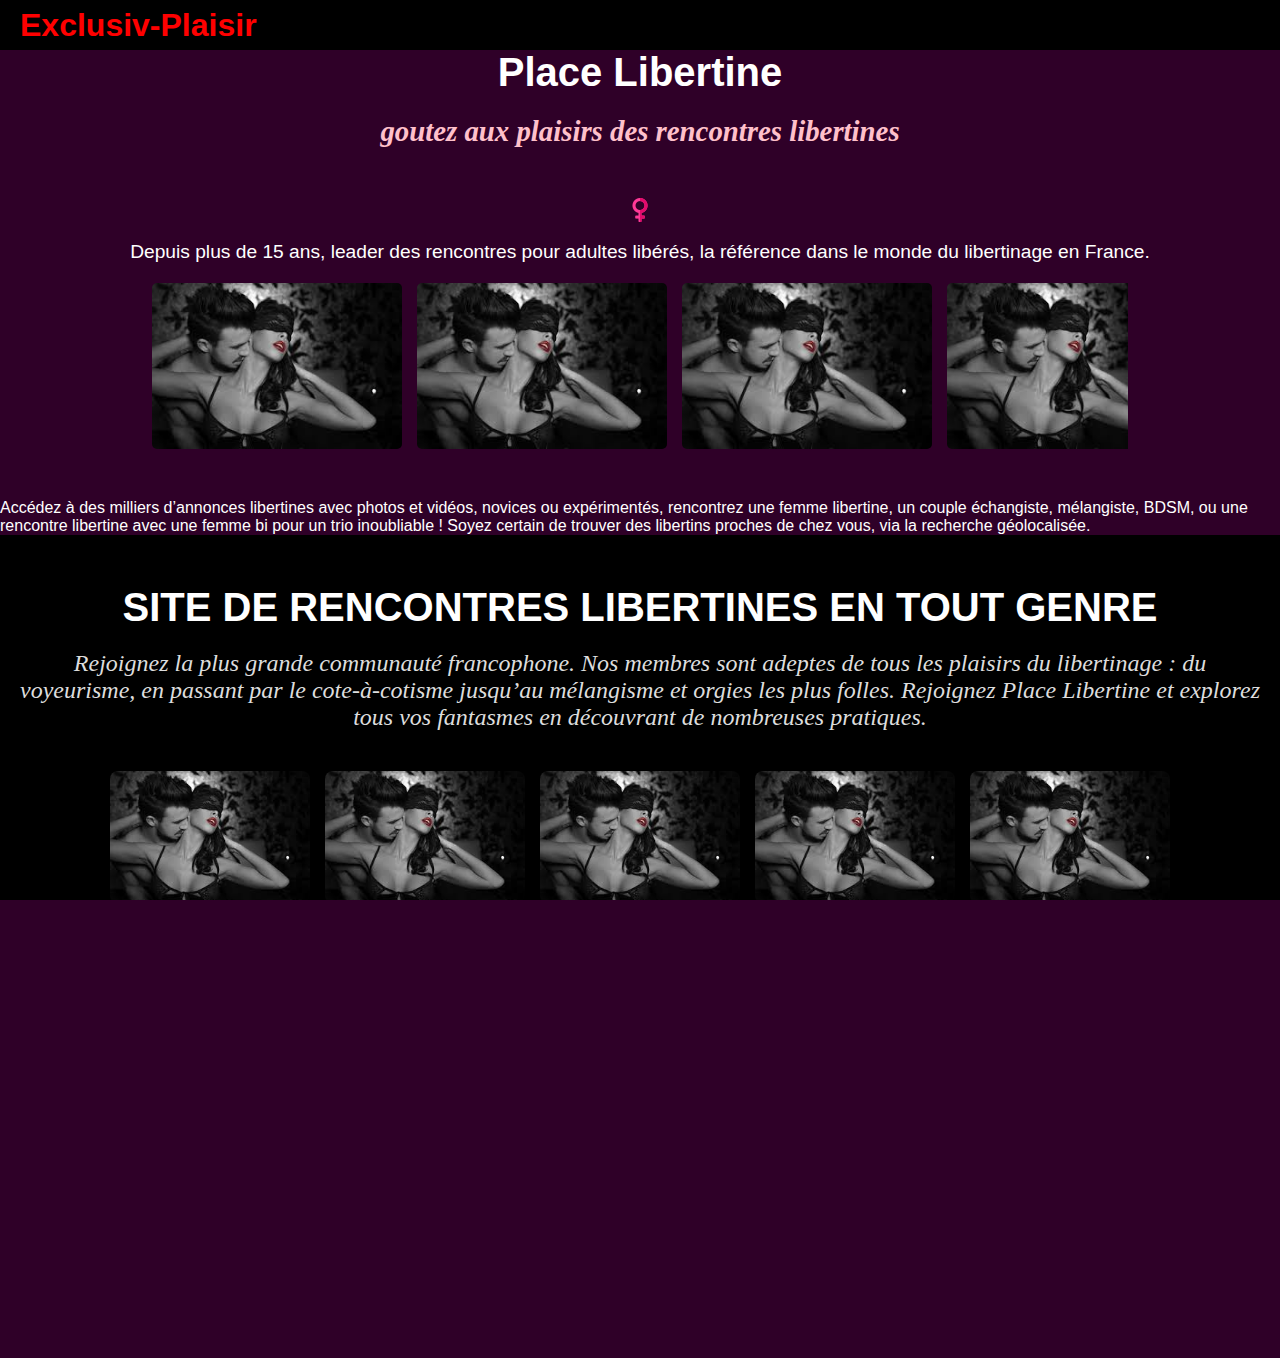
<file: index.html>
<!DOCTYPE html>
<html lang="fr">
<head>
    <meta charset="UTF-8">
    <meta name="viewport" content="width=device-width, initial-scale=1.0">
    <title>Exclusiv-Plaisir - Accueil</title>
    <link rel="stylesheet" href="styles/header.css">
    <link rel="stylesheet" href="styles/main.css">
</head>
<body>
    <!-- Include header.html content here -->
    <div id="header-placeholder"></div>
    <script>
        fetch('header.html')
            .then(response => response.text())
            .then(data => {
                document.getElementById('header-placeholder').innerHTML = data;
            });
    </script>

    <div id="text-under-header">
        <div class="centered-section">
            <h1>Place Libertine</h1>
            <h2>goutez aux plaisirs des rencontres libertines</h2>

            <div class="centered-section">
                <div class="text-with-image">
                    <img src="images/img3.png" alt="Le site libertin incontournable">
                    <p>Depuis plus de 15 ans, leader des rencontres pour adultes libérés, la référence dans le monde du libertinage en France.</p>
                    <p></p>
                    <div class="slider">
                        <div class="slides">
                            <img src="images/img1.jpg" alt="Image 1">
                            <img src="images/img1.jpg" alt="Image 2">
                            <img src="images/img1.jpg" alt="Image 3">
                            <img src="images/img1.jpg" alt="Image 4">
                            <img src="images/img1.jpg" alt="Image 5">
                        </div>
                    </div>
                </div>
            </div>
        </div>
        <p class="centered-text">Accédez à des milliers d’annonces libertines avec photos et vidéos, novices ou expérimentés, rencontrez une femme libertine, un couple échangiste, mélangiste, BDSM, ou une rencontre libertine avec une femme bi pour un trio inoubliable ! Soyez certain de trouver des libertins proches de chez vous, via la recherche géolocalisée.</p>

        <!-- New section with black background and centered content -->
        <div class="photo-gallery-container">
            <h4 class="photo-gallery-title">Site de rencontres libertines en tout genre</h4>
            <p class="photo-gallery-subtitle">Rejoignez la plus grande communauté francophone. Nos membres sont adeptes de tous les plaisirs du libertinage : du voyeurisme, en passant par le cote-à-cotisme jusqu’au mélangisme et orgies les plus folles. Rejoignez Place Libertine et explorez tous vos fantasmes en découvrant de nombreuses pratiques.</p>
            <div class="photo-gallery">
                <div class="photo-row">
                    <img src="images/img1.jpg" alt="Photo 1">
                    <img src="images/img1.jpg" alt="Photo 2">
                    <img src="images/img1.jpg" alt="Photo 3">
                    <img src="images/img1.jpg" alt="Photo 4">
                    <img src="images/img1.jpg" alt="Photo 5">
                </div>
                <div class="photo-row">
                    <img src="images/img1.jpg" alt="Photo 6">
                    <img src="images/img1.jpg" alt="Photo 7">
                    <img src="images/img1.jpg" alt="Photo 8">
                    <img src="images/img1.jpg" alt="Photo 9">
                    <img src="images/img1.jpg" alt="Photo 10">
                </div>
            </div>
            <div class="info-platform">
                <h3 class="info-platform-title">Une plateforme conviviale qui facilite les rencontres autour du libertinage</h3>
                <p class="info-platform-text">La plateforme Place Libertine est accessible depuis tous les appareils, aussi bien ordinateurs que smartphones. Elle propose de nombreuses opportunités pour réaliser des rencontres libertines. Que vous soyez très timide ou à l’inverse très extraverti, il y en a pour tous les goûts. Vous pouvez apprendre à faire connaissance à votre rythme via une messagerie instantanée ou bien à contrario mettre tout de suite les pieds dans le plat par live webcam.</p>
            </div>
        </div>
    </div>

    <!-- Inclure le fichier JavaScript externe -->
    <script src="scripts/main.js"></script>
    <script src="scripts/header.js"></script>

</body>
</html>
</file>
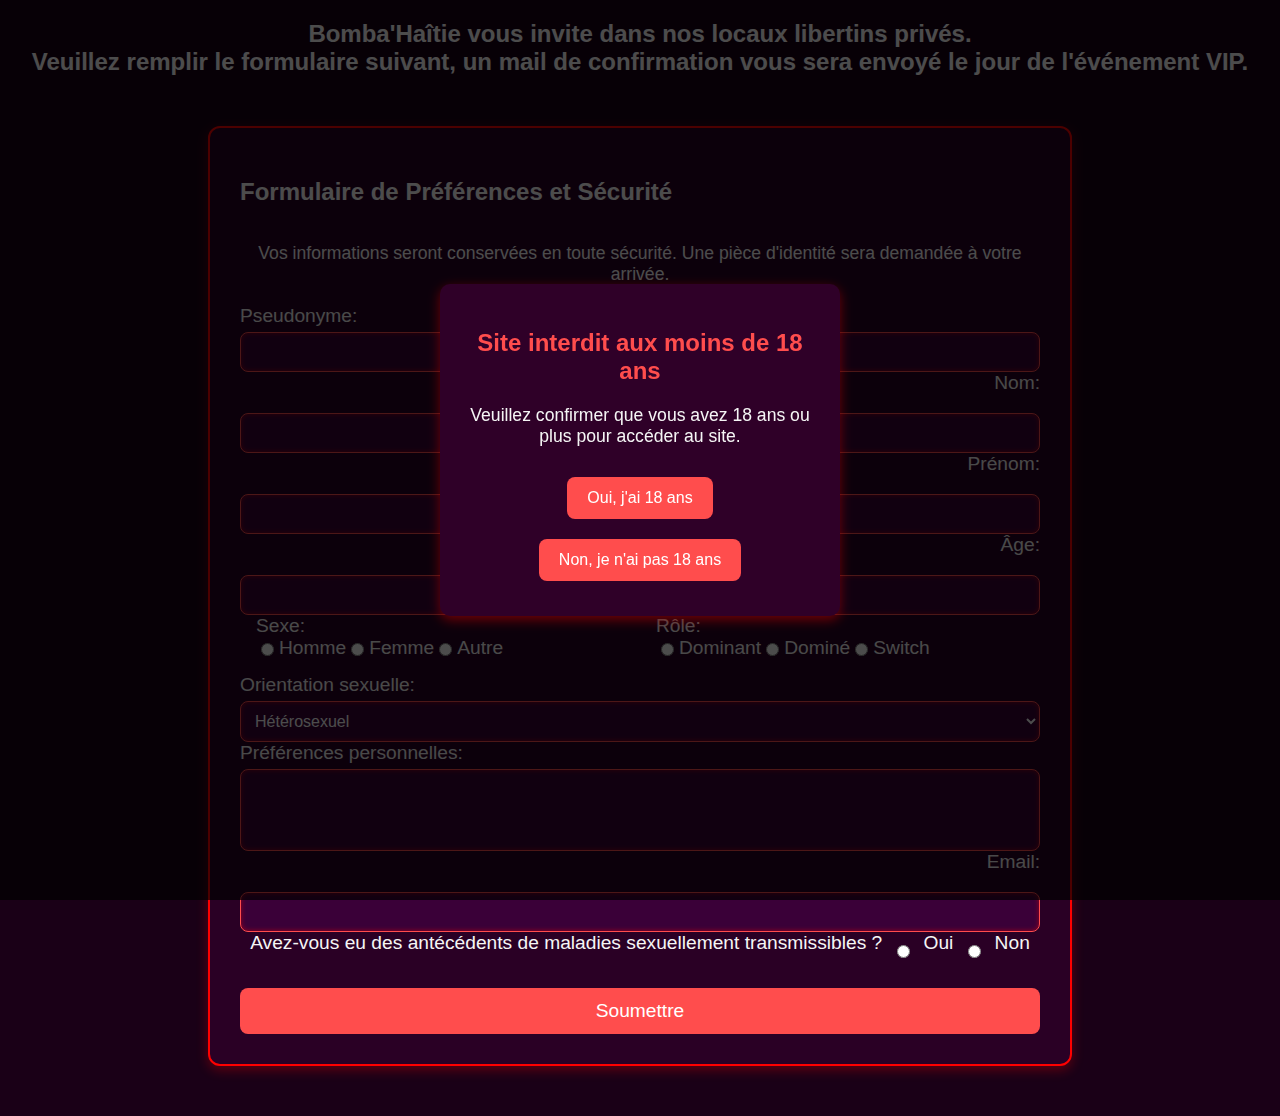
<file: vue/formulaire.html>
<!DOCTYPE html>
<html lang="fr">
<head>
    <meta charset="UTF-8">
    <meta name="viewport" content="width=device-width, initial-scale=1.0">
    <title>Exclusive-Plaisir</title>
    <link rel="stylesheet" href="../styles/forms.css">
</head>
<body>

    <div id="ageModal" class="modal">
        <div class="modal-content">
            <h2>Site interdit aux moins de 18 ans</h2>
            <p>Veuillez confirmer que vous avez 18 ans ou plus pour accéder au site.</p>
            <button id="yesBtn">Oui, j'ai 18 ans</button>
            <button id="noBtn">Non, je n'ai pas 18 ans</button>
        </div>
    </div>

    <h2 style="color: white; text-align: center;">Bomba'Haîtie vous invite dans nos locaux libertins privés.<br>Veuillez remplir le formulaire suivant, un mail de confirmation vous sera envoyé le jour de l'événement VIP.</h2>

    <form action="https://formspree.io/f/moveqgep" method="POST" onsubmit="event.preventDefault(); openModal();"> 
        <h2 style="color: white;">Formulaire de Préférences et Sécurité</h2>
        <p style="color: white;">Vos informations seront conservées en toute sécurité. Une pièce d'identité sera demandée à votre arrivée.</p>
        
        <label for="pseudo">Pseudonyme:</label>
        <input type="text" id="pseudo" name="pseudo" required><br><br>
        
        <label for="nom">Nom:</label>
        <input type="text" id="nom" name="nom" required><br><br>
    
        <label for="prenom">Prénom:</label>
        <input type="text" id="prenom" name="prenom" required><br><br>
    
        <label for="age">Âge:</label>
        <input type="number" id="age" name="age" required><br><br>
    
        <div class="form-group">
            <label>Sexe:</label>
            <div class="radio-group">
                <input type="radio" id="homme" name="sexe" value="Homme" required><label for="homme">Homme</label>
                <input type="radio" id="femme" name="sexe" value="Femme" required><label for="femme">Femme</label>
                <input type="radio" id="autre" name="sexe" value="Autre" required><label for="autre">Autre</label>
            </div>
        </div>
    
        <div class="form-group">
            <label>Rôle:</label>
            <div class="radio-group">
                <input type="radio" id="dominant" name="role" value="Dominant" required><label for="dominant">Dominant</label>
                <input type="radio" id="domine" name="role" value="Dominé" required><label for="domine">Dominé</label>
                <input type="radio" id="switch" name="role" value="Switch" required><label for="switch">Switch</label>
            </div>
        </div>
    
        <label for="orientation">Orientation sexuelle:</label>
        <select id="orientation" name="orientation" required>
            <option value="Hétérosexuel">Hétérosexuel</option>
            <option value="Homosexuel">Homosexuel</option>
            <option value="Bisexuel">Bisexuel</option>
            <option value="Pansexuel">Pansexuel</option>
            <option value="Asexuel">Asexuel</option>
            <option value="Ouvert à de nouvelles expériences">Ouvert à de nouvelles expériences</option>
            <option value="Autre">Autre</option>
        </select><br><br>
        
        <label for="preferences">Préférences personnelles:</label>
        <textarea id="preferences" name="preferences" rows="4" required></textarea><br><br>

        <label for="email">Email:</label>
        <input type="email" id="email" name="email" required><br><br>
    
        <label for="sante">Avez-vous eu des antécédents de maladies sexuellement transmissibles ?</label>
        <input type="radio" id="oui" name="sante" value="Oui" required>
        <label for="oui">Oui</label>
        <input type="radio" id="non" name="sante" value="Non" required>
        <label for="non">Non</label><br><br>
    
        <input type="submit" value="Soumettre">
    </form>
    
    <div id="confirmationModal" class="modal" style="display: none;">
        <div class="modal-content">
            <p>Confirmez-vous que toutes les informations saisies sont correctes ?</p>
            <button onclick="submitForm()">Oui</button>
            <button onclick="closeModal()">Non</button>
        </div>
    </div>
    
    <script>
        function openModal() {
            document.getElementById('confirmationModal').style.display = 'flex';
        }
    
        function closeModal() {
            document.getElementById('confirmationModal').style.display = 'none';
        }
    
        function submitForm() {
            document.querySelector('form').submit();
        }
    
        window.onload = function() {
            document.getElementById('ageModal').style.display = 'flex';
        };

        document.getElementById('yesBtn').onclick = function() {
            document.getElementById('ageModal').style.display = 'none';
            document.querySelector('form').style.display = 'block';
        };

        document.getElementById('noBtn').onclick = function() {
            window.location.href = "https://www.youtube.com/watch?v=fMwvoLpxI14";
        };
    </script>
</body>
</html>
</file>
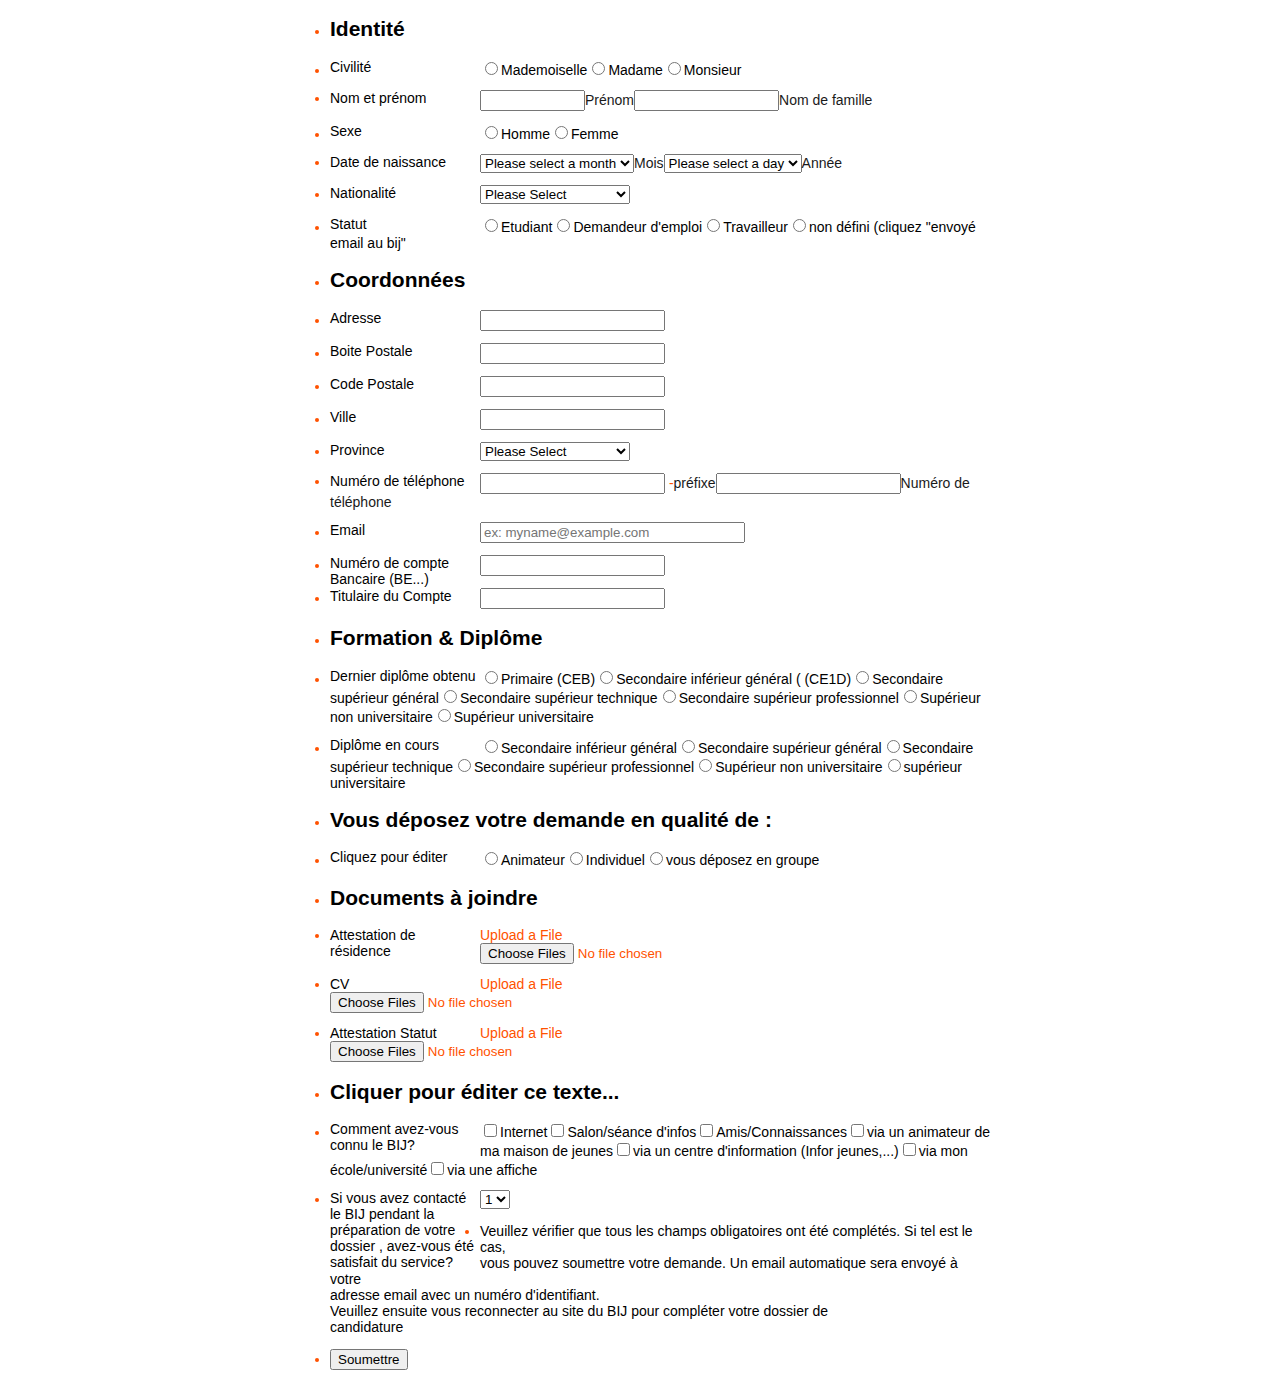
<file: vue/formulaire215483.html>
<!DOCTYPE HTML PUBLIC "-//W3C//DTD HTML 4.01//EN" "http://www.w3.org/TR/html4/strict.dtd">
<html lang="en"  class="supernova "><head>
<meta http-equiv="Content-Type" content="text/html; charset=utf-8" />
<link rel="alternate" type="application/json+oembed" href="https://www.jotform.com/oembed/?format=json&amp;url=https%3A%2F%2Fform.jotform.com%2F250724877954370" title="oEmbed Form">
<link rel="alternate" type="text/xml+oembed" href="https://www.jotform.com/oembed/?format=xml&amp;url=https%3A%2F%2Fform.jotform.com%2F250724877954370" title="oEmbed Form">
<meta property="og:title" content="Formulaire" >
<meta property="og:url" content="https://eu.jotform.com/250724877954370" >
<meta property="og:description" content="Please click the link to complete this form." >
<meta name="slack-app-id" content="AHNMASS8M">
<meta property="og:image" content="https://cdn.jotfor.ms/assets/img/landing/opengraph.png" />
<link rel="shortcut icon" href="https://cdn.jotfor.ms/assets/img/favicons/favicon-2021-light%402x.png">
<link rel="apple-touch-icon" href="https://cdn.jotfor.ms/assets/img/favicons/favicon-2021-light%402x.png">
<script>
          var favicon = document.querySelector('link[rel="shortcut icon"]');
          window.isDarkMode = (window.matchMedia && window.matchMedia('(prefers-color-scheme: dark)').matches);
          if(favicon && window.isDarkMode) {
              favicon.href = favicon.href.replaceAll('favicon-2021-light%402x.png', 'favicon-2021-dark%402x.png');
          }
      </script><link rel="canonical" href="https://eu.jotform.com/250724877954370" />
<meta name="viewport" content="width=device-width, initial-scale=1.0, maximum-scale=2.0, user-scalable=1" />
<meta name="HandheldFriendly" content="true" />
<title>Formulaire</title>
<link href="https://cdn01.jotfor.ms/static/formCss.css?3.3.61728" rel="stylesheet" type="text/css" />
<link type="text/css" rel="stylesheet" href="https://cdn02.jotfor.ms/stylebuilder/static/form-common.css?v=1a13fd0
"/>
<style type="text/css">@media print{*{-webkit-print-color-adjust: exact !important;color-adjust: exact !important;}.form-section{display:inline!important}.form-pagebreak{display:none!important}.form-section-closed{height:auto!important}.page-section{position:initial!important}}</style>
<link type="text/css" rel="stylesheet" href="https://cdn03.jotfor.ms/css/styles/nova.css?3.3.61728" />
<link type="text/css" rel="stylesheet" href="https://cdn01.jotfor.ms/themes/CSS/54be8ecb700cc443378b4568.css?v=3.3.61728&themeRevisionID=63e24d0b353438c5dd1a42e9"/>
<link type="text/css" rel="stylesheet" href="https://cdn02.jotfor.ms/css/styles/payment/payment_feature.css?3.3.61728" />
<style type="text/css">
    .form-label-left{
        width:150px;
    }
    .form-line{
        padding-top:0px;
        padding-bottom:0px;
    }
    .form-label-right{
        width:150px;
    }
    body, html{
        margin:0;
        padding:0;
        background:#FFFFFF;
    }

    .form-all{
        margin:0px auto;
        padding-top:0px;
        width:690px;
        color:rgb(255, 82, 0) !important;
        font-family:'Open Sans';
        font-size:14px;
    }
</style>

<style type="text/css" id="form-designer-style">
    /* Injected CSS Code */
/*PREFERENCES STYLE*/
    .form-all {
      font-family: Verdana, sans-serif;
    }
  
    .form-label.form-label-auto {
      
    display: inline-block;
    float: left;
    text-align: left;
  
    }
  
    .form-line {
      margin-top: 12px;
      margin-bottom: 12px;
    }
  
    .form-all {
      max-width: 700px;
      width: 100%;
    }
  
    .form-label.form-label-left,
    .form-label.form-label-right,
    .form-label.form-label-left.form-label-auto,
    .form-label.form-label-right.form-label-auto {
      width: 150px;
    }
  
    .form-all {
      font-size: 12pxpx
    }
  
    .supernova .form-all, .form-all {
      background-color: #FFFFFF;
    }
  
    .form-all {
      color: #000000;
    }
    .form-header-group .form-header {
      color: #000000;
    }
    .form-header-group .form-subHeader {
      color: #000000;
    }
    .form-label-top,
    .form-label-left,
    .form-label-right,
    .form-html,
    .form-checkbox-item label,
    .form-radio-item label,
    span.FITB .qb-checkbox-label,
    span.FITB .qb-radiobox-label,
    span.FITB .form-radio label,
    span.FITB .form-checkbox label,
    [data-blotid][data-type=checkbox] [data-labelid],
    [data-blotid][data-type=radiobox] [data-labelid],
    span.FITB-inptCont[data-type=checkbox] label,
    span.FITB-inptCont[data-type=radiobox] label {
      color: #000000;
    }
    .form-sub-label {
      color: #1a1a1a;
    }
  
  .supernova {
    background-color: undefined;
  }
  .supernova body {
    background: transparent;
  }
  
    .form-textbox,
    .form-textarea,
    .form-dropdown,
    .form-radio-other-input,
    .form-checkbox-other-input,
    .form-captcha input,
    .form-spinner input {
      background-color: undefined;
    }
  
      
    .supernova {
      background-repeat: no-repeat;
      background-size:cover;
      background-attachment: fixed;
      background-position: center top;
    }

      .supernova, #stage {
        background-image: none;
      }
    
      .form-all {
        background-image: none;
      }
    /*PREFERENCES STYLE*//*__INSPECT_SEPERATOR__*/
    /* Injected CSS Code */
</style>

<script>window.enableEventObserver=true</script>
<script src="https://cdn03.jotfor.ms/static/prototype.forms.js?v=3.3.61728" type="text/javascript"></script>
<script src="https://cdn01.jotfor.ms/static/jotform.forms.js?v=3.3.61728" type="text/javascript"></script>
<script src="https://cdn02.jotfor.ms/js/punycode-1.4.1.min.js?v=3.3.61728" type="text/javascript" defer></script>
<script src="https://cdn03.jotfor.ms/js/vendor/imageinfo.js?v=3.3.61728" type="text/javascript"></script>
<script src="https://cdn01.jotfor.ms/file-uploader/fileuploader.js?v=3.3.61728" type="text/javascript"></script>

<script type="text/javascript">	JotForm.newDefaultTheme = false;
	JotForm.extendsNewTheme = false;
	JotForm.singleProduct = false;
	JotForm.newPaymentUIForNewCreatedForms = false;
	JotForm.texts = {"confirmEmail":"E-mail does not match","pleaseWait":"Please wait...","validateEmail":"You need to validate this e-mail","confirmClearForm":"Are you sure you want to clear the form","lessThan":"Your score should be less than or equal to","incompleteFields":"There are incomplete required fields. Please complete them.","required":"This field is required.","requireOne":"At least one field required.","requireEveryRow":"Every row is required.","requireEveryCell":"Every cell is required.","email":"Enter a valid e-mail address","alphabetic":"This field can only contain letters","numeric":"This field can only contain numeric values","alphanumeric":"This field can only contain letters and numbers.","cyrillic":"This field can only contain cyrillic characters","url":"This field can only contain a valid URL","currency":"This field can only contain currency values.","fillMask":"Field value must fill mask.","uploadExtensions":"You can only upload following files:","noUploadExtensions":"File has no extension file type (e.g. .txt, .png, .jpeg)","uploadFilesize":"File size cannot be bigger than:","uploadFilesizemin":"File size cannot be smaller than:","gradingScoreError":"Score total should only be less than or equal to","inputCarretErrorA":"Input should not be less than the minimum value:","inputCarretErrorB":"Input should not be greater than the maximum value:","maxDigitsError":"The maximum digits allowed is","minCharactersError":"The number of characters should not be less than the minimum value:","maxCharactersError":"The number of characters should not be more than the maximum value:","freeEmailError":"Free email accounts are not allowed","minSelectionsError":"The minimum required number of selections is ","maxSelectionsError":"The maximum number of selections allowed is ","pastDatesDisallowed":"Date must not be in the past.","dateLimited":"This date is unavailable.","dateInvalid":"This date is not valid. The date format is {format}","dateInvalidSeparate":"This date is not valid. Enter a valid {element}.","ageVerificationError":"You must be older than {minAge} years old to submit this form.","multipleFileUploads_typeError":"{file} has invalid extension. Only {extensions} are allowed.","multipleFileUploads_sizeError":"{file} is too large, maximum file size is {sizeLimit}.","multipleFileUploads_minSizeError":"{file} is too small, minimum file size is {minSizeLimit}.","multipleFileUploads_emptyError":"{file} is empty, please select files again without it.","multipleFileUploads_uploadFailed":"File upload failed, please remove it and upload the file again.","multipleFileUploads_onLeave":"The files are being uploaded, if you leave now the upload will be cancelled.","multipleFileUploads_fileLimitError":"Only {fileLimit} file uploads allowed.","dragAndDropFilesHere_infoMessage":"Drag and drop files here","chooseAFile_infoMessage":"Choose a file","maxFileSize_infoMessage":"Max. file size","generalError":"There are errors on the form. Please fix them before continuing.","generalPageError":"There are errors on this page. Please fix them before continuing.","wordLimitError":"Too many words. The limit is","wordMinLimitError":"Too few words.  The minimum is","characterLimitError":"Too many Characters.  The limit is","characterMinLimitError":"Too few characters. The minimum is","ccInvalidNumber":"Credit Card Number is invalid.","ccInvalidCVC":"CVC number is invalid.","ccInvalidExpireDate":"Expire date is invalid.","ccInvalidExpireMonth":"Expiration month is invalid.","ccInvalidExpireYear":"Expiration year is invalid.","ccMissingDetails":"Please fill up the credit card details.","ccMissingProduct":"Please select at least one product.","ccMissingDonation":"Please enter numeric values for donation amount.","disallowDecimals":"Please enter a whole number.","restrictedDomain":"This domain is not allowed","ccDonationMinLimitError":"Minimum amount is {minAmount} {currency}","requiredLegend":"All fields marked with * are required and must be filled.","geoPermissionTitle":"Permission Denied","geoPermissionDesc":"Check your browser's privacy settings.","geoNotAvailableTitle":"Position Unavailable","geoNotAvailableDesc":"Location provider not available. Please enter the address manually.","geoTimeoutTitle":"Timeout","geoTimeoutDesc":"Please check your internet connection and try again.","selectedTime":"Selected Time","formerSelectedTime":"Former Time","cancelAppointment":"Cancel Appointment","cancelSelection":"Cancel Selection","noSlotsAvailable":"No slots available","slotUnavailable":"{time} on {date} has been selected is unavailable. Please select another slot.","multipleError":"There are {count} errors on this page. Please correct them before moving on.","oneError":"There is {count} error on this page. Please correct it before moving on.","doneMessage":"Well done! All errors are fixed.","invalidTime":"Enter a valid time","doneButton":"Done","reviewSubmitText":"Review and Submit","nextButtonText":"Next","prevButtonText":"Previous","seeErrorsButton":"See Errors","notEnoughStock":"Not enough stock for the current selection","notEnoughStock_remainedItems":"Not enough stock for the current selection ({count} items left)","soldOut":"Sold Out","justSoldOut":"Just Sold Out","selectionSoldOut":"Selection Sold Out","subProductItemsLeft":"({count} items left)","startButtonText":"START","submitButtonText":"Submit","submissionLimit":"Sorry! Only one entry is allowed. <br> Multiple submissions are disabled for this form.","reviewBackText":"Back to Form","seeAllText":"See All","progressMiddleText":"of","fieldError":"field has an error.","error":"Error"};
	JotForm.originalLanguage = "en";
	JotForm.isFormViewTrackingAllowed = true;
	JotForm.replaceTagTest = true;
	JotForm.submitError="jumpToFirstError";
	window.addEventListener('DOMContentLoaded',function(){window.brandingFooter.init({"formID":250724877954370,"campaign":"powered_by_jotform_le","isCardForm":false,"isLegacyForm":true,"formLanguage":"en"})});
	JotForm.init(function(){
	/*INIT-START*/
if (window.JotForm && JotForm.accessible) $('input_19').setAttribute('tabindex',0);
if (window.JotForm && JotForm.accessible) $('input_20').setAttribute('tabindex',0);
if (window.JotForm && JotForm.accessible) $('input_21').setAttribute('tabindex',0);
if (window.JotForm && JotForm.accessible) $('input_22').setAttribute('tabindex',0);
if (window.JotForm && JotForm.accessible) $('input_17').setAttribute('tabindex',0);
if (window.JotForm && JotForm.accessible) $('input_18').setAttribute('tabindex',0);

    $('input_39').rating({stars:'5',
    inputClassName:'form-textbox',
    imagePath: 'https://cdn.jotfor.ms/images/stars.png',
    cleanFirst:true, value:''});
$('input_39').setAttribute('role','radiogroup');
$('input_39').setAttribute('aria-labelledby','label_39');

    Array.from($('input_39').children).map(function(e, i){e.setAttribute('tabindex',0);
    if(i<5) {e.setAttribute('aria-label',(i+1)+' out of 5');}
    e.setAttribute('role','radio');
    e.setAttribute('aria-checked','false');
    e.setAttribute('aria-describedby', 'label_39');
    e.classList.add('form-star-rating-star', 'Stars');
    e.onkeypress = function(k){if(k.keyCode == 13 || k.keyCode == 32)e.click()}});
      JotForm.alterTexts({"alphabetic":"Ce champ ne peut contenir que des lettres.","alphanumeric":"Ce champ ne peut contenir que des lettres et des chiffres.","confirmClearForm":"Êtes-vous certain d'effacer le formulaire?","confirmEmail":"Email ne correspond pas","email":"Saisir une adresse courriel valide","generalError":"Il y a des erreurs dans le formulaire. Merci de les corriger avant de continuer.","generalPageError":"Il ya des erreurs sur cette page. S'il vous plaît corriger avant de continuer.","gradingScoreError":"Le score total devrais être moins ou égal à","incompleteFields":"Des champs obligatoires ne sont pas complétés. Veuillez les compléter.","inputCarretErrorA":"L'entrée ne doit pas être inférieure à la valeur minimale:","inputCarretErrorB":"L'entré de devrais pas être plus grande que la valeur maximum:","lessThan":"Votre score devrait être inférieur ou égal à ","maxDigitsError":"Les chiffres maximum autorisé sont ","maxSelectionsError":"Vous avez sélectionné le maximum autorisé.","minSelectionsError":"Le nombre minimum requis de sélections est","multipleFileUploads_emptyError":"{file} est vide, veuillez sélectionner à nouveau les fichiers sans elle.","multipleFileUploads_minSizeError":"{file} est trop petite, la taille de fichier minimale est {minSizeLimit}.","multipleFileUploads_onLeave":"Les fichiers ont été envoyé, si vous quittez maintenant l'envoi sera annulé.","multipleFileUploads_sizeError":"{file} est trop grand, la taille maximale d'un fichier est {sizeLimit}.","multipleFileUploads_typeError":"{file} a invalide extension. Seulement {extensions} sont autorisées.","numeric":"Ce champ ne peut contenir que des valeurs numériques","pastDatesDisallowed":"La date doit pas être dans le passé","pleaseWait":"S'il vous plaît patienter...","required":"Ce champs est requis.","requireEveryRow":"Chaque ligne est nécessaire.","requireOne":"Au moins un champ est requis","submissionLimit":"Désolé ! Une seule inscription est permise. Les propositions multiples sont désactivés pour ce formulaire.","uploadExtensions":"Vous ne pouvez uploader que les fichiers suivants :","uploadFilesize":"La taille du fichier ne peut pas dépasser :"});
      setTimeout(function() {
          JotForm.initMultipleUploads();
      }, 2);
	/*INIT-END*/
	});

   setTimeout(function() {
JotForm.paymentExtrasOnTheFly([null,{"name":"nomEt1","qid":"1","text":"Nom et prenom","type":"control_fullname"},{"name":"soumettre","qid":"2","text":"Soumettre","type":"control_button"},{"name":"email3","qid":"3","text":"Email","type":"control_email"},{"name":"numeroDe4","qid":"4","text":"Numero de telephone","type":"control_phone"},null,{"name":"dateDe6","qid":"6","text":"Date de naissance","type":"control_birthdate"},null,{"name":"civilite","qid":"8","text":"Civilite","type":"control_radio"},{"name":"statut","qid":"9","text":"Statut","type":"control_radio"},{"name":"sexe","qid":"10","text":"Sexe","type":"control_radio"},null,{"name":"nationalite","qid":"12","text":"Nationalite","type":"control_dropdown"},null,{"name":"cliquerPour","qid":"14","text":"Coordonnees","type":"control_head"},{"name":"cliquerPour15","qid":"15","text":"Identite","type":"control_head"},null,{"name":"numeroDe17","qid":"17","text":"Numero de compte Bancaire (BE...)","type":"control_textbox"},{"name":"titulaireDu","qid":"18","text":"Titulaire du Compte","type":"control_textbox"},{"name":"adresse","qid":"19","text":"Adresse","type":"control_textbox"},{"name":"boitePostale","qid":"20","text":"Boite Postale","type":"control_textbox"},{"name":"codePostale","qid":"21","text":"Code Postale","type":"control_textbox"},{"name":"ville","qid":"22","text":"Ville","type":"control_textbox"},{"name":"province","qid":"23","text":"Province","type":"control_dropdown"},{"name":"cliquerPour24","qid":"24","text":"Formation & Diplome","type":"control_head"},{"name":"dernierDiplome","qid":"25","text":"Dernier diplome obtenu ","type":"control_radio"},{"name":"diplomeEn","qid":"26","text":"Diplome en cours","type":"control_radio"},{"name":"cliquerPour27","qid":"27","text":"Documents a joindre","type":"control_head"},null,null,null,null,{"name":"attestationDe32","qid":"32","text":"Attestation de residence","type":"control_fileupload"},{"name":"cv33","qid":"33","text":"CV","type":"control_fileupload"},{"name":"attestationStatut34","qid":"34","text":"Attestation Statut","type":"control_fileupload"},{"name":"commentAvezvous","qid":"35","text":"Comment avez-vous connu le BIJ?","type":"control_checkbox"},{"name":"cliquerPour36","qid":"36","text":"Cliquer pour editer ce texte...","type":"control_head"},{"name":"cliquerPour37","qid":"37","text":"Vous deposez votre demande en qualite de :","type":"control_head"},{"name":"cliquezPour","qid":"38","text":"Cliquez pour editer","type":"control_radio"},{"name":"siVous39","qid":"39","text":"Si vous avez contacte le BIJ pendant la preparation de votre dossier , avez-vous ete satisfait du service?","type":"control_rating"},{"name":"doublecliquezPour","qid":"40","text":"Veuillez verifier que tous les champs obligatoires ont ete completes. Si tel est le cas,vous pouvez soumettre votre demande. Un email automatique sera envoye a votreadresse email avec un numero d'identifiant.Veuillez ensuite vous reconnecter au site du BIJ pour completer votre dossier decandidature","type":"control_text"}]);}, 20); 
</script>
</head>
<body>
<form class="jotform-form" action="https://formspree.io/f/moveqgep" method="POST" enctype="multipart/form-data" name="form_250724877954370" id="250724877954370" accept-charset="utf-8" autocomplete="on"><input type="hidden" name="formID" value="250724877954370" /><input type="hidden" id="JWTContainer" value="" /><input type="hidden" id="cardinalOrderNumber" value="" /><input type="hidden" id="jsExecutionTracker" name="jsExecutionTracker" value="build-date-1741967206040" /><input type="hidden" id="submitSource" name="submitSource" value="unknown" /><input type="hidden" id="buildDate" name="buildDate" value="1741967206040" /><input type="hidden" name="uploadServerUrl" value="https://upload.jotform.com/upload" /><input type="hidden" name="eventObserver" value="1" />
  <div role="main" class="form-all">
    <ul class="form-section page-section" role="presentation">
      <li id="cid_15" class="form-input-wide" data-type="control_head">
        <div class="form-header-group  header-greek">
          <div class="header-text httal htvam">
            <h2 id="header_15" class="form-header" data-component="header">Identité</h2>
          </div>
        </div>
      </li>
      <li class="form-line" data-type="control_radio" id="id_8"><label class="form-label form-label-left form-label-auto" id="label_8" aria-hidden="false"> Civilité </label>
        <div id="cid_8" class="form-input">
          <div class="form-single-column" role="group" aria-labelledby="label_8" data-component="radio"><span class="form-radio-item" style="clear:left"><span class="dragger-item"></span><input aria-describedby="label_8" type="radio" class="form-radio" id="input_8_0" name="q8_civilite" value="Mademoiselle" /><label id="label_input_8_0" for="input_8_0">Mademoiselle</label></span><span class="form-radio-item" style="clear:left"><span class="dragger-item"></span><input aria-describedby="label_8" type="radio" class="form-radio" id="input_8_1" name="q8_civilite" value="Madame" /><label id="label_input_8_1" for="input_8_1">Madame</label></span><span class="form-radio-item" style="clear:left"><span class="dragger-item"></span><input aria-describedby="label_8" type="radio" class="form-radio" id="input_8_2" name="q8_civilite" value="Monsieur" /><label id="label_input_8_2" for="input_8_2">Monsieur</label></span></div>
        </div>
      </li>
      <li class="form-line" data-type="control_fullname" id="id_1"><label class="form-label form-label-left form-label-auto" id="label_1" for="first_1" aria-hidden="false"> Nom et prénom </label>
        <div id="cid_1" class="form-input">
          <div data-wrapper-react="true"><span class="form-sub-label-container" style="vertical-align:top" data-input-type="first"><input type="text" id="first_1" name="q1_nomEt1[first]" class="form-textbox" data-defaultvalue="" autoComplete="section-input_1 given-name" size="10" data-component="first" aria-labelledby="label_1 sublabel_1_first" value="" /><label class="form-sub-label" for="first_1" id="sublabel_1_first" style="min-height:13px">Prénom</label></span><span class="form-sub-label-container" style="vertical-align:top" data-input-type="last"><input type="text" id="last_1" name="q1_nomEt1[last]" class="form-textbox" data-defaultvalue="" autoComplete="section-input_1 family-name" size="15" data-component="last" aria-labelledby="label_1 sublabel_1_last" value="" /><label class="form-sub-label" for="last_1" id="sublabel_1_last" style="min-height:13px">Nom de famille</label></span></div>
        </div>
      </li>
      <li class="form-line" data-type="control_radio" id="id_10"><label class="form-label form-label-left form-label-auto" id="label_10" aria-hidden="false"> Sexe </label>
        <div id="cid_10" class="form-input">
          <div class="form-single-column" role="group" aria-labelledby="label_10" data-component="radio"><span class="form-radio-item" style="clear:left"><span class="dragger-item"></span><input aria-describedby="label_10" type="radio" class="form-radio" id="input_10_0" name="q10_sexe" value="Homme" /><label id="label_input_10_0" for="input_10_0">Homme</label></span><span class="form-radio-item" style="clear:left"><span class="dragger-item"></span><input aria-describedby="label_10" type="radio" class="form-radio" id="input_10_1" name="q10_sexe" value="Femme" /><label id="label_input_10_1" for="input_10_1">Femme</label></span></div>
        </div>
      </li>
      <li class="form-line" data-type="control_birthdate" id="id_6"><label class="form-label form-label-left form-label-auto" id="label_6" for="input_6" aria-hidden="false"> Date de naissance </label>
        <div id="cid_6" class="form-input">
          <div data-wrapper-react="true"><span class="form-sub-label-container" style="vertical-align:top"><select name="q6_dateDe6[month]" id="input_6_month" class="form-dropdown" data-component="birthdate-month" aria-labelledby="label_6 sublabel_6_month">
                <option value="">Please select a month</option>
              
              </select><label class="form-sub-label" for="input_6_month" id="sublabel_6_month" style="min-height:13px">Mois</label></span><span class="form-sub-label-container" style="vertical-align:top"><select name="q6_dateDe6[day]" id="input_6_day" class="form-dropdown" data-component="birthdate-day" aria-labelledby="label_6 sublabel_6_day">
                <option value="">Please select a day</option>
               
              </select><label class="form-sub-label" for="input_6_year" id="sublabel_6_year" style="min-height:13px">Année</label></span></div>
        </div>
      </li>
      <li class="form-line" data-type="control_dropdown" id="id_12"><label class="form-label form-label-left form-label-auto" id="label_12" for="input_12" aria-hidden="false"> Nationalité </label>
        <div id="cid_12" class="form-input"> <select class="form-dropdown" id="input_12" name="q12_nationalite" style="width:150px" data-component="dropdown" aria-label="Nationalité">
            <option value="">Please Select</option>
            <option value="Allemande">Allemande</option>
            <option value="Belge">Belge</option>
            <option value="Français">Français</option>
            <option value="Espagnol">Espagnol</option>
            <option value="Chinois">Chinois</option>
            <option value="Croate">Croate</option>
          </select> </div>
      </li>
      <li class="form-line" data-type="control_radio" id="id_9"><label class="form-label form-label-left form-label-auto" id="label_9" aria-hidden="false"> Statut </label>
        <div id="cid_9" class="form-input">
          <div class="form-single-column" role="group" aria-labelledby="label_9" data-component="radio"><span class="form-radio-item" style="clear:left"><span class="dragger-item"></span><input aria-describedby="label_9" type="radio" class="form-radio" id="input_9_0" name="q9_statut" value="Etudiant" /><label id="label_input_9_0" for="input_9_0">Etudiant</label></span><span class="form-radio-item" style="clear:left"><span class="dragger-item"></span><input aria-describedby="label_9" type="radio" class="form-radio" id="input_9_1" name="q9_statut" value="Demandeur d&#x27;emploi" /><label id="label_input_9_1" for="input_9_1">Demandeur d'emploi</label></span><span class="form-radio-item" style="clear:left"><span class="dragger-item"></span><input aria-describedby="label_9" type="radio" class="form-radio" id="input_9_2" name="q9_statut" value="Travailleur" /><label id="label_input_9_2" for="input_9_2">Travailleur</label></span><span class="form-radio-item" style="clear:left"><span class="dragger-item"></span><input aria-describedby="label_9" type="radio" class="form-radio" id="input_9_3" name="q9_statut" value="non défini (cliquez &quot;envoyé email au bij&quot;" /><label id="label_input_9_3" for="input_9_3">non défini (cliquez "envoyé email au bij"</label></span></div>
        </div>
      </li>
      <li id="cid_14" class="form-input-wide" data-type="control_head">
        <div class="form-header-group  header-greek">
          <div class="header-text httal htvam">
            <h2 id="header_14" class="form-header" data-component="header">Coordonnées</h2>
          </div>
        </div>
      </li>
      <li class="form-line" data-type="control_textbox" id="id_19"><label class="form-label form-label-left form-label-auto" id="label_19" for="input_19" aria-hidden="false"> Adresse </label>
        <div id="cid_19" class="form-input"> <input type="text" id="input_19" name="q19_adresse" data-type="input-textbox" class="form-textbox" data-defaultvalue="" size="20" placeholder=" " data-component="textbox" aria-labelledby="label_19" value="" /> </div>
      </li>
      <li class="form-line" data-type="control_textbox" id="id_20"><label class="form-label form-label-left form-label-auto" id="label_20" for="input_20" aria-hidden="false"> Boite Postale </label>
        <div id="cid_20" class="form-input"> <input type="text" id="input_20" name="q20_boitePostale" data-type="input-textbox" class="form-textbox" data-defaultvalue="" size="20" placeholder=" " data-component="textbox" aria-labelledby="label_20" value="" /> </div>
      </li>
      <li class="form-line" data-type="control_textbox" id="id_21"><label class="form-label form-label-left form-label-auto" id="label_21" for="input_21" aria-hidden="false"> Code Postale </label>
        <div id="cid_21" class="form-input"> <input type="text" id="input_21" name="q21_codePostale" data-type="input-textbox" class="form-textbox" data-defaultvalue="" size="20" placeholder=" " data-component="textbox" aria-labelledby="label_21" value="" /> </div>
      </li>
      <li class="form-line" data-type="control_textbox" id="id_22"><label class="form-label form-label-left form-label-auto" id="label_22" for="input_22" aria-hidden="false"> Ville </label>
        <div id="cid_22" class="form-input"> <input type="text" id="input_22" name="q22_ville" data-type="input-textbox" class="form-textbox" data-defaultvalue="" size="20" placeholder=" " data-component="textbox" aria-labelledby="label_22" value="" /> </div>
      </li>
      <li class="form-line" data-type="control_dropdown" id="id_23"><label class="form-label form-label-left form-label-auto" id="label_23" for="input_23" aria-hidden="false"> Province </label>
        <div id="cid_23" class="form-input"> <select class="form-dropdown" id="input_23" name="q23_province" style="width:150px" data-component="dropdown" aria-label="Province">
            <option value="">Please Select</option>
            <option value="Brabant wallon">Brabant wallon</option>
            <option value="commune à facilité">commune à facilité</option>
            <option value="Bruxelles">Bruxelles</option>
            <option value="Namur">Namur</option>
            <option value="Hainaut">Hainaut</option>
            <option value="Liège">Liège</option>
            <option value="Luxembourg">Luxembourg</option>
          </select> </div>
      </li>
      <li class="form-line" data-type="control_phone" id="id_4"><label class="form-label form-label-left form-label-auto" id="label_4" for="input_4_area" aria-hidden="false"> Numéro de téléphone </label>
        <div id="cid_4" class="form-input">
          <div data-wrapper-react="true"><span class="form-sub-label-container" style="vertical-align:top" data-input-type="areaCode"><input type="tel" id="input_4_area" name="q4_numeroDe4[area]" class="form-textbox" data-defaultvalue="" autoComplete="section-input_4 tel-area-code" data-component="areaCode" aria-labelledby="label_4 sublabel_4_area" value="" /><span class="phone-separate" aria-hidden="true"> -</span><label class="form-sub-label" for="input_4_area" id="sublabel_4_area" style="min-height:13px">préfixe</label></span><span class="form-sub-label-container" style="vertical-align:top" data-input-type="phone"><input type="tel" id="input_4_phone" name="q4_numeroDe4[phone]" class="form-textbox" data-defaultvalue="" autoComplete="section-input_4 tel-local" data-component="phone" aria-labelledby="label_4 sublabel_4_phone" value="" /><label class="form-sub-label" for="input_4_phone" id="sublabel_4_phone" style="min-height:13px">Numéro de téléphone</label></span></div>
        </div>
      </li>
      <li class="form-line" data-type="control_email" id="id_3"><label class="form-label form-label-left form-label-auto" id="label_3" for="input_3" aria-hidden="false"> Email </label>
        <div id="cid_3" class="form-input"> <input type="email" id="input_3" name="q3_email3" class="form-textbox validate[Email]" data-defaultvalue="" autoComplete="section-input_3 email" size="30" placeholder="ex: myname@example.com" data-component="email" aria-labelledby="label_3" value="" /> </div>
      </li>
      <li class="form-line" data-type="control_textbox" id="id_17"><label class="form-label form-label-left form-label-auto" id="label_17" for="input_17" aria-hidden="false"> Numéro de compte Bancaire (BE...) </label>
        <div id="cid_17" class="form-input"> <input type="text" id="input_17" name="q17_numeroDe17" data-type="input-textbox" class="form-textbox" data-defaultvalue="" size="20" placeholder=" " data-component="textbox" aria-labelledby="label_17" value="" /> </div>
      </li>
      <li class="form-line" data-type="control_textbox" id="id_18"><label class="form-label form-label-left form-label-auto" id="label_18" for="input_18" aria-hidden="false"> Titulaire du Compte </label>
        <div id="cid_18" class="form-input"> <input type="text" id="input_18" name="q18_titulaireDu" data-type="input-textbox" class="form-textbox" data-defaultvalue="" size="20" placeholder=" " data-component="textbox" aria-labelledby="label_18" value="" /> </div>
      </li>
      <li id="cid_24" class="form-input-wide" data-type="control_head">
        <div class="form-header-group  header-greek">
          <div class="header-text httal htvam">
            <h2 id="header_24" class="form-header" data-component="header">Formation &amp; Diplôme</h2>
          </div>
        </div>
      </li>
      <li class="form-line" data-type="control_radio" id="id_25"><label class="form-label form-label-left form-label-auto" id="label_25" aria-hidden="false"> Dernier diplôme obtenu </label>
        <div id="cid_25" class="form-input">
          <div class="form-single-column" role="group" aria-labelledby="label_25" data-component="radio"><span class="form-radio-item" style="clear:left"><span class="dragger-item"></span><input aria-describedby="label_25" type="radio" class="form-radio" id="input_25_0" name="q25_dernierDiplome" value="Primaire (CEB)" /><label id="label_input_25_0" for="input_25_0">Primaire (CEB)</label></span><span class="form-radio-item" style="clear:left"><span class="dragger-item"></span><input aria-describedby="label_25" type="radio" class="form-radio" id="input_25_1" name="q25_dernierDiplome" value="Secondaire inférieur général ( (CE1D)" /><label id="label_input_25_1" for="input_25_1">Secondaire inférieur général ( (CE1D)</label></span><span class="form-radio-item" style="clear:left"><span class="dragger-item"></span><input aria-describedby="label_25" type="radio" class="form-radio" id="input_25_2" name="q25_dernierDiplome" value="Secondaire supérieur général" /><label id="label_input_25_2" for="input_25_2">Secondaire supérieur général</label></span><span class="form-radio-item" style="clear:left"><span class="dragger-item"></span><input aria-describedby="label_25" type="radio" class="form-radio" id="input_25_3" name="q25_dernierDiplome" value="Secondaire supérieur technique" /><label id="label_input_25_3" for="input_25_3">Secondaire supérieur technique</label></span><span class="form-radio-item" style="clear:left"><span class="dragger-item"></span><input aria-describedby="label_25" type="radio" class="form-radio" id="input_25_4" name="q25_dernierDiplome" value="Secondaire supérieur professionnel" /><label id="label_input_25_4" for="input_25_4">Secondaire supérieur professionnel</label></span><span class="form-radio-item" style="clear:left"><span class="dragger-item"></span><input aria-describedby="label_25" type="radio" class="form-radio" id="input_25_5" name="q25_dernierDiplome" value="Supérieur non universitaire" /><label id="label_input_25_5" for="input_25_5">Supérieur non universitaire</label></span><span class="form-radio-item" style="clear:left"><span class="dragger-item"></span><input aria-describedby="label_25" type="radio" class="form-radio" id="input_25_6" name="q25_dernierDiplome" value="Supérieur universitaire" /><label id="label_input_25_6" for="input_25_6">Supérieur universitaire</label></span></div>
        </div>
      </li>
      <li class="form-line" data-type="control_radio" id="id_26"><label class="form-label form-label-left form-label-auto" id="label_26" aria-hidden="false"> Diplôme en cours </label>
        <div id="cid_26" class="form-input">
          <div class="form-single-column" role="group" aria-labelledby="label_26" data-component="radio"><span class="form-radio-item" style="clear:left"><span class="dragger-item"></span><input aria-describedby="label_26" type="radio" class="form-radio" id="input_26_0" name="q26_diplomeEn" value="Secondaire inférieur  général" /><label id="label_input_26_0" for="input_26_0">Secondaire inférieur général</label></span><span class="form-radio-item" style="clear:left"><span class="dragger-item"></span><input aria-describedby="label_26" type="radio" class="form-radio" id="input_26_1" name="q26_diplomeEn" value="Secondaire supérieur  général" /><label id="label_input_26_1" for="input_26_1">Secondaire supérieur général</label></span><span class="form-radio-item" style="clear:left"><span class="dragger-item"></span><input aria-describedby="label_26" type="radio" class="form-radio" id="input_26_2" name="q26_diplomeEn" value="Secondaire supérieur technique" /><label id="label_input_26_2" for="input_26_2">Secondaire supérieur technique</label></span><span class="form-radio-item" style="clear:left"><span class="dragger-item"></span><input aria-describedby="label_26" type="radio" class="form-radio" id="input_26_3" name="q26_diplomeEn" value="Secondaire supérieur professionnel" /><label id="label_input_26_3" for="input_26_3">Secondaire supérieur professionnel</label></span><span class="form-radio-item" style="clear:left"><span class="dragger-item"></span><input aria-describedby="label_26" type="radio" class="form-radio" id="input_26_4" name="q26_diplomeEn" value="Supérieur non universitaire" /><label id="label_input_26_4" for="input_26_4">Supérieur non universitaire</label></span><span class="form-radio-item" style="clear:left"><span class="dragger-item"></span><input aria-describedby="label_26" type="radio" class="form-radio" id="input_26_5" name="q26_diplomeEn" value="supérieur universitaire" /><label id="label_input_26_5" for="input_26_5">supérieur universitaire</label></span></div>
        </div>
      </li>
      <li id="cid_37" class="form-input-wide" data-type="control_head">
        <div class="form-header-group  header-greek">
          <div class="header-text httal htvam">
            <h2 id="header_37" class="form-header" data-component="header">Vous déposez votre demande en qualité de :</h2>
          </div>
        </div>
      </li>
      <li class="form-line" data-type="control_radio" id="id_38"><label class="form-label form-label-left form-label-auto" id="label_38" aria-hidden="false"> Cliquez pour éditer </label>
        <div id="cid_38" class="form-input">
          <div class="form-single-column" role="group" aria-labelledby="label_38" data-component="radio"><span class="form-radio-item" style="clear:left"><span class="dragger-item"></span><input aria-describedby="label_38" type="radio" class="form-radio" id="input_38_0" name="q38_cliquezPour" value="Animateur" /><label id="label_input_38_0" for="input_38_0">Animateur</label></span><span class="form-radio-item" style="clear:left"><span class="dragger-item"></span><input aria-describedby="label_38" type="radio" class="form-radio" id="input_38_1" name="q38_cliquezPour" value="Individuel" /><label id="label_input_38_1" for="input_38_1">Individuel</label></span><span class="form-radio-item" style="clear:left"><span class="dragger-item"></span><input aria-describedby="label_38" type="radio" class="form-radio" id="input_38_2" name="q38_cliquezPour" value="vous déposez en  groupe" /><label id="label_input_38_2" for="input_38_2">vous déposez en groupe</label></span></div>
        </div>
      </li>
      <li id="cid_27" class="form-input-wide" data-type="control_head">
        <div class="form-header-group  header-greek">
          <div class="header-text httal htvam">
            <h2 id="header_27" class="form-header" data-component="header">Documents à joindre</h2>
          </div>
        </div>
      </li>
      <li class="form-line" data-type="control_fileupload" id="id_32"><label class="form-label form-label-left form-label-auto" id="label_32" for="input_32" aria-hidden="false"> Attestation de résidence </label>
        <div id="cid_32" class="form-input">
          <div data-wrapper-react="true">
            <div data-wrapper-react="true">
              <div class="qq-uploader-buttonText-value">Upload a File</div><input type="file" id="input_32" name="q32_attestationDe32[]" multiple="" class="form-upload-multiple" data-file-accept="pdf, doc, docx, xls, xlsx, csv, txt, rtf, html, zip, mp3, wma, mpg, flv, avi, jpg, jpeg, png, gif" data-file-maxsize="1024" data-file-minsize="0" data-file-limit="0" data-component="fileupload" />
            </div><span style="display:none" class="cancelText">Cancel</span><span style="display:none" class="ofText">of</span>
          </div>
        </div>
      </li>
      <li class="form-line" data-type="control_fileupload" id="id_33"><label class="form-label form-label-left form-label-auto" id="label_33" for="input_33" aria-hidden="false"> CV </label>
        <div id="cid_33" class="form-input">
          <div data-wrapper-react="true">
            <div data-wrapper-react="true">
              <div class="qq-uploader-buttonText-value">Upload a File</div><input type="file" id="input_33" name="q33_cv33[]" multiple="" class="form-upload-multiple" data-file-accept="pdf, doc, docx, xls, xlsx, csv, txt, rtf, html, zip, mp3, wma, mpg, flv, avi, jpg, jpeg, png, gif" data-file-maxsize="1024" data-file-minsize="0" data-file-limit="0" data-component="fileupload" />
            </div><span style="display:none" class="cancelText">Cancel</span><span style="display:none" class="ofText">of</span>
          </div>
        </div>
      </li>
      <li class="form-line" data-type="control_fileupload" id="id_34"><label class="form-label form-label-left form-label-auto" id="label_34" for="input_34" aria-hidden="false"> Attestation Statut </label>
        <div id="cid_34" class="form-input">
          <div data-wrapper-react="true">
            <div data-wrapper-react="true">
              <div class="qq-uploader-buttonText-value">Upload a File</div><input type="file" id="input_34" name="q34_attestationStatut34[]" multiple="" class="form-upload-multiple" data-file-accept="pdf, doc, docx, xls, xlsx, csv, txt, rtf, html, zip, mp3, wma, mpg, flv, avi, jpg, jpeg, png, gif" data-file-maxsize="1024" data-file-minsize="0" data-file-limit="0" data-component="fileupload" />
            </div><span style="display:none" class="cancelText">Cancel</span><span style="display:none" class="ofText">of</span>
          </div>
        </div>
      </li>
      <li id="cid_36" class="form-input-wide" data-type="control_head">
        <div class="form-header-group  header-greek">
          <div class="header-text httal htvam">
            <h2 id="header_36" class="form-header" data-component="header">Cliquer pour éditer ce texte...</h2>
          </div>
        </div>
      </li>
      <li class="form-line" data-type="control_checkbox" id="id_35"><label class="form-label form-label-left form-label-auto" id="label_35" aria-hidden="false"> Comment avez-vous connu le BIJ? </label>
        <div id="cid_35" class="form-input">
          <div class="form-single-column" role="group" aria-labelledby="label_35" data-component="checkbox"><span class="form-checkbox-item" style="clear:left"><span class="dragger-item"></span><input aria-describedby="label_35" type="checkbox" class="form-checkbox" id="input_35_0" name="q35_commentAvezvous[]" value="Internet" /><label id="label_input_35_0" for="input_35_0">Internet</label></span><span class="form-checkbox-item" style="clear:left"><span class="dragger-item"></span><input aria-describedby="label_35" type="checkbox" class="form-checkbox" id="input_35_1" name="q35_commentAvezvous[]" value="Salon/séance d&#x27;infos" /><label id="label_input_35_1" for="input_35_1">Salon/séance d'infos</label></span><span class="form-checkbox-item" style="clear:left"><span class="dragger-item"></span><input aria-describedby="label_35" type="checkbox" class="form-checkbox" id="input_35_2" name="q35_commentAvezvous[]" value="Amis/Connaissances" /><label id="label_input_35_2" for="input_35_2">Amis/Connaissances</label></span><span class="form-checkbox-item" style="clear:left"><span class="dragger-item"></span><input aria-describedby="label_35" type="checkbox" class="form-checkbox" id="input_35_3" name="q35_commentAvezvous[]" value="via un animateur de ma maison de jeunes" /><label id="label_input_35_3" for="input_35_3">via un animateur de ma maison de jeunes</label></span><span class="form-checkbox-item" style="clear:left"><span class="dragger-item"></span><input aria-describedby="label_35" type="checkbox" class="form-checkbox" id="input_35_4" name="q35_commentAvezvous[]" value="via un centre d&#x27;information (Infor jeunes,...)" /><label id="label_input_35_4" for="input_35_4">via un centre d'information (Infor jeunes,...)</label></span><span class="form-checkbox-item" style="clear:left"><span class="dragger-item"></span><input aria-describedby="label_35" type="checkbox" class="form-checkbox" id="input_35_5" name="q35_commentAvezvous[]" value="via mon école/université" /><label id="label_input_35_5" for="input_35_5">via mon école/université</label></span><span class="form-checkbox-item" style="clear:left"><span class="dragger-item"></span><input aria-describedby="label_35" type="checkbox" class="form-checkbox" id="input_35_6" name="q35_commentAvezvous[]" value="via une affiche" /><label id="label_input_35_6" for="input_35_6">via une affiche</label></span></div>
        </div>
      </li>
      <li class="form-line" data-type="control_rating" id="id_39"><label class="form-label form-label-left form-label-auto" id="label_39" for="input_39" aria-hidden="false"> Si vous avez contacté le BIJ pendant la préparation de votre dossier , avez-vous été satisfait du service? </label>
        <div id="cid_39" class="form-input">
          <div id="input_39" name="q39_siVous39" data-component="rating"><select name="q39_siVous39">
              <option value="1">1</option>
              <option value="2">2</option>
              <option value="3">3</option>
              <option value="4">4</option>
              <option value="5">5</option>
            </select></div>
        </div>
      </li>
      <li class="form-line" data-type="control_text" id="id_40">
        <div id="cid_40" class="form-input-wide">
          <div id="text_40" class="form-html" data-component="text" tabindex="-1">
            <p>Veuillez vérifier que tous les champs obligatoires ont été complétés. Si tel est le cas,<br />vous pouvez soumettre votre demande. Un email automatique sera envoyé à votre<br />adresse email avec un numéro d'identifiant.<br />Veuillez ensuite vous reconnecter au site du BIJ pour compléter votre dossier de<br />candidature</p>
          </div>
        </div>
      </li>
      <li class="form-line" data-type="control_button" id="id_2">
        <div id="cid_2" class="form-input-wide">
          <div data-align="auto" class="form-buttons-wrapper form-buttons-auto   jsTest-button-wrapperField"><button id="input_2" type="submit" class="form-submit-button submit-button jf-form-buttons jsTest-submitField legacy-submit" data-component="button" data-content="">Soumettre</button></div>
        </div>
      </li>
      <li style="display:none">Should be Empty: <input type="text" name="website" value="" type="hidden" /></li>
    </ul>
  </div>
  <script>
    JotForm.showJotFormPowered = "new_footer";
  </script>
  <script>
    JotForm.poweredByText = "Powered by Jotform";
  </script><input type="hidden" class="simple_spc" id="simple_spc" name="simple_spc" value="250724877954370" />
  <script type="text/javascript">
    var all_spc = document.querySelectorAll("form[id='250724877954370'] .si" + "mple" + "_spc");
    for (var i = 0; i < all_spc.length; i++)
    {
      all_spc[i].value = "250724877954370-250724877954370";
    }
  </script>
</form></body>
</html><script type="text/javascript">JotForm.ownerView=true;</script><script type="text/javascript">JotForm.forwardToEu=true;</script><script type="text/javascript">JotForm.isNewSACL=true;</script>
</file>
<file: styles/header.css>
/* Corps de la page */
body {
    background-color: #2f0028;
    color: white;
    margin: 0;
    font-family: Arial, sans-serif;
}

/* Style du header */
header {
    display: flex;
    justify-content: space-between;
    align-items: center;
    background-color: #000000;
    padding: 10px 20px;
    height: 50px;
    width: 100%;
    position: fixed;
    top: 0;
    left: 0;
    z-index: 1000;
}

/* Titre */
header h1 {
    color: red;
    font-size: 2em;
    margin: 0;
}

/* Icône du menu hamburger sur mobile */
.menu-toggle {
    display: none; /* Caché par défaut, affiché en mobile */
    flex-direction: column;
    justify-content: space-around;
    width: 30px;
    height: 30px;
    cursor: pointer;
    z-index: 101;
}

.menu-toggle .bar {
    width: 30px;
    height: 5px;
    background-color: white;
    border-radius: 5px;
    transition: 0.3s;
}

/* Animation de l'icône hamburger */
.menu-toggle.active .bar:nth-child(1) {
    transform: translateY(10px) rotate(45deg);
}

.menu-toggle.active .bar:nth-child(2) {
    opacity: 0;
}

.menu-toggle.active .bar:nth-child(3) {
    transform: translateY(-10px) rotate(-45deg);
}

/* Navigation */
header nav {
    display: flex;
}

/* Masquer le menu sur mobile */
#nav-menu {
    display: none;
    flex-direction: column;
    position: absolute;
    top: 60px;
    left: 0;
    width: 100%;
    background-color: black;
    padding: 10px 0;
    text-align: center;
}

/* Afficher le menu quand il est activé */
#nav-menu.active {
    display: flex;
}

/* Style des liens */
header nav ul {
    list-style: none;
    padding: 0;
    margin: 0;
}

header nav ul li {
    padding: 10px;
}

header nav ul li a {
    text-decoration: none;
    color: white;
    font-size: 1.2em;
    display: block;
    padding: 10px;
}

header nav ul li a:hover {
    background-color: red;
}

/* Styles responsives */
@media (max-width: 768px) {
    .menu-toggle {
        display: flex;
    }

    #nav-menu {
        display: none;
    }
    
    /* Quand il est actif, il devient visible */
    #nav-menu.active {
        display: flex;
    }
    
}
</file>
<file: styles/main.css>
/* Réinitialisation des marges et paddings */
* {
    margin: 0;
    padding: 0;
    box-sizing: border-box; /* Utiliser cette propriété sur tous les éléments pour éviter les problèmes de padding/margin */
}


html, body {
    height: 100%;
    width: 100%; /* S'assurer que body et html occupent toute la largeur et la hauteur de la page */
    display: flex;
    flex-direction: column;
    overflow-x: hidden; /* Empêche le débordement horizontal */
}

/* Appliquer une marge de 20px à tout sauf le header */
body {
    margin: 0;
    padding: 0;
}

/* Sections avec texte */
.centered-section {
    text-align: center;
    margin: 50px auto;
    padding: 0 15px;  /* Réduit l'espace horizontal pour plus de flexibilité */
    width: 100%;
}

/* Titre de la page */
.centered-section h1 {
    font-size: 2.5em;
    font-family: 'Arial', sans-serif;
    color: #ffffff;
    font-weight: bold;
    margin-bottom: 20px;
}

/* Sous-titre */
.centered-section h2 {
    color: pink;
    font-size: 1.8em;
    font-family: 'Georgia', serif;
    font-style: italic;
    margin-bottom: 30px;
}

/* Image et texte dans la section */
.centered-section img {
    display: block;
    max-width: 100%; /* Garantit que l'image ne dépasse pas la largeur */
    height: auto;
    margin: 0 auto;
}

.centered-section .text-with-image p {
    font-family: 'Verdana', sans-serif;
    font-size: 1.2em;
    color: #ffffff;
    line-height: 1.6;
    margin-top: 15px;
    text-align: center;
    font-weight: 400;
}

/* Section galerie photo */
.photo-gallery-container {
    background-color: black;
    padding: 50px 20px; /* Réduit le padding horizontal pour une meilleure réactivité */
    color: white;
    text-align: center;
    width: 100%;
}

.photo-gallery-title {
    font-size: 2.5em;
    font-family: 'Helvetica', sans-serif;
    font-weight: bold;
    color: #fff;
    margin-bottom: 20px;
    text-transform: uppercase;
}

.photo-gallery-subtitle {
    font-size: 1.5em;
    font-family: 'Georgia', serif;
    font-style: italic;
    color: #ddd;
    margin-bottom: 40px;
}

/* Galerie photo */
.photo-gallery {
    display: flex;
    flex-wrap: wrap;
    justify-content: center; /* Aligne les éléments au centre */
    gap: 15px;
}

.photo-gallery .photo-row {
    display: flex;
    gap: 15px;
    flex-wrap: wrap;
    justify-content: center;
}

.photo-gallery img {
    width: 100%;
    max-width: 200px;
    height: auto;
    border-radius: 8px;
    transition: transform 0.3s ease;
}

.photo-gallery img:hover {
    transform: scale(1.05);
}

/* Responsiveness */
@media (max-width: 768px) {
    /* Images de la galerie */
    .photo-gallery img {
        max-width: 45%; /* Redimensionne les images sur les petits écrans */
    }

    /* Titre de la galerie */
    .photo-gallery-title {
        font-size: 2em;
    }

    /* Sous-titre de la galerie */
    .photo-gallery-subtitle {
        font-size: 1.3em;
    }

    /* Texte de la plateforme */
    .info-platform-text {
        font-size: 1.1em;
    }
}

@media (max-width: 480px) {
    /* Images de la galerie */
    .photo-gallery img {
        max-width: 90%; /* Encore plus petite sur les très petits écrans */
    }

    /* Titre de la page */
    .centered-section h1 {
        font-size: 1.8em;
    }

    /* Sous-titre */
    .centered-section h2 {
        font-size: 1.4em;
    }

    /* Texte dans la section info plateforme */
    .info-platform-title {
        font-size: 1.6em;
    }

    .info-platform-text {
        font-size: 1em;
    }

    /* Slider */
    .slider {
        width: 100%;
    }

    .slides img {
        width: 100%;
    }
}

/* Section info plateforme */
.info-platform {
    text-align: center;
    margin-top: 40px;
    margin-bottom: 40px;
    padding: 0 20px;
}

.info-platform-title {
    font-size: 1.8em;
    font-weight: bold;
    color: #ffffff;
    margin-bottom: 20px;
}

.info-platform-text {
    font-family: 'Verdana', sans-serif;
    font-size: 1.2em;
    color: #ffffff;
    line-height: 1.6;
    font-weight: 400;
}

/* Slider */
.slider {
    width: 80%;
    margin: 0 auto;
    overflow: hidden;
    position: relative;
}

.slides {
    display: flex;
    gap: 15px;
    width: max-content;
    animation: slideLoop 10s linear infinite;
}

.slides img {
    width: 250px;
    height: auto;
    border-radius: 5px;
}

@keyframes slideLoop {
    from {
        transform: translateX(0);
    }
    to {
        transform: translateX(-50%);
    }
}

/* Mobile-friendly sliders */
@media (max-width: 768px) {
    .slider {
        width: 90%; /* Adapte la taille du slider */
    }

    .slides img {
        width: 100%; /* Adapte la taille des images */
    }
}

@media (max-width: 480px) {
    .slider {
        width: 100%;
    }

    .slides img {
        width: 100%;
    }
}
</file>
<file: styles/forms.css>
body {
    font-family: Arial, sans-serif;
    background-color: #1a0017;
    color: #f5f5f5;
    text-align: center;
    margin: 0;
    padding: 0;
}

h2 {
    color: #ff4d4d;
}

p {
    font-size: 1.1em;
    margin-bottom: 20px;
}

textarea {
    width: 100%;
    padding: 10px;
    margin-top: 5px;
    border: 1px solid #ff4d4d;
    border-radius: 8px;
    font-size: 1em;
    background-color: #3a0038;
    color: white;
    box-shadow: inset 0 0 5px rgba(255, 0, 0, 0.5);
    resize: none;
}

form {
    width: 80%;
    max-width: 800px;
    margin: 50px auto;
    padding: 30px;
    background-color: #2a0025;
    border-radius: 12px;
    border: 2px solid red;
    box-shadow: 0 4px 12px rgba(255, 0, 0, 0.3);
    display: flex;
    flex-wrap: wrap;
    justify-content: space-between;
}

.form-group {
    width: 48%;
    margin-bottom: 15px;
    text-align: left;
}

label {
    font-size: 1.2em;
    color: #f5f5f5;
    display: block;
}

input[type="text"], 
input[type="number"], 
input[type="email"], 
select {
    width: 100%;
    padding: 10px;
    margin-top: 5px;
    border: 1px solid #ff4d4d;
    border-radius: 8px;
    font-size: 1em;
    background-color: #3a0038;
    color: white;
    box-shadow: inset 0 0 5px rgba(255, 0, 0, 0.5);
}

.radio-group {
    display: flex;
    align-items: center;
}

.radio-group input {
    margin-right: 5px;
}

input[type="submit"] {
    background-color: #ff4d4d;
    color: white;
    padding: 12px 25px;
    border: none;
    border-radius: 8px;
    cursor: pointer;
    font-size: 1.2em;
    transition: background-color 0.3s ease;
    margin-top: 20px;
    width: 100%;
}

input[type="submit"]:hover {
    background-color: #cc0000;
}

.modal {
    display: flex;
    position: fixed;
    z-index: 10;
    left: 0;
    top: 0;
    width: 100%;
    height: 100%;
    background-color: rgba(0, 0, 0, 0.7);
    justify-content: center;
    align-items: center;
}

.modal-content {
    background-color: #2f0028;
    color: #f5f5f5;
    padding: 25px;
    border-radius: 10px;
    width: 350px;
    text-align: center;
    box-shadow: 0 4px 12px rgba(255, 0, 0, 0.4);
}

.modal button {
    background-color: #ff4d4d;
    color: white;
    padding: 12px 20px;
    border: none;
    border-radius: 8px;
    cursor: pointer;
    font-size: 1em;
    margin: 10px;
    transition: background-color 0.3s;
}

.modal button:hover {
    background-color: #cc0000;
}
</file>
